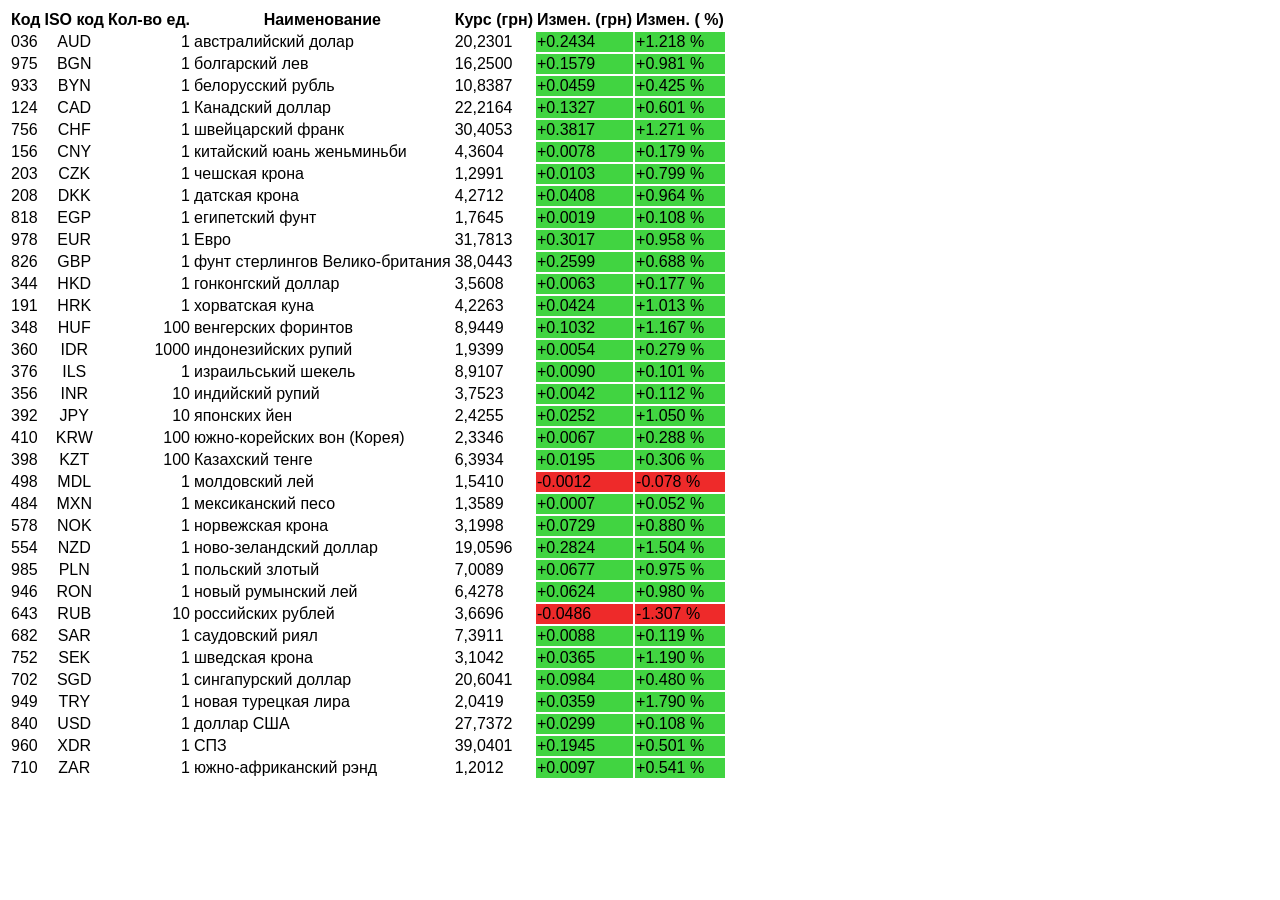
<file: index.html>
<!DOCTYPE html>
<html lang="en">
<head>
    <meta charset="UTF-8">
    <meta http-equiv="X-UA-Compatible" content="IE=edge">
    <meta name="viewport" content="width=device-width, initial-scale=1.0">
    <title>Test</title>
    <link rel="stylesheet" href="style.css">
</head>
<body>
    <table class="table" id="sortable">
        <thead>
            <tr class="table__header">
                <th>Код</th>
                <th>ISO код</th>
                <th>Кол-во ед.</th>
                <th>Наименование</th>
                <th>Курс (грн)</th>
                <th data-type="number">Измен. (грн)</th>
                <th data-type="number">Измен. ( %)</th>
            </tr>
        </thead>
        <tbody>
            <tr class="table__string">
                <td>036</td>
                <td>AUD</td>
                <td>1</td>
                <td>австралийский долар</td>
                <td>20,2301</td>
                <td>+0.2434</td>
                <td>+1.218 %</td>
            </tr>
            <tr class="table__string">
                <td>975</td>
                <td>BGN</td>
                <td>1</td>
                <td>болгарский лев</td>
                <td>16,2500</td>
                <td>+0.1579</td>
                <td>+0.981 %</td>
            </tr>
            <tr class="table__string">
                <td>933</td>
                <td>BYN</td>
                <td>1</td>
                <td>белорусский рубль</td>
                <td>10,8387</td>
                <td>+0.0459</td>
                <td>+0.425 %</td>
            </tr>
            <tr class="table__string">
                <td>124</td>
                <td>CAD</td>
                <td>1</td>
                <td>Канадский доллар</td>
                <td>22,2164</td>
                <td>+0.1327</td>
                <td>+0.601 %</td>
            </tr>
            <tr class="table__string">
                <td>756</td>
                <td>CHF</td>
                <td>1</td>
                <td>швейцарский франк</td>
                <td>30,4053</td>
                <td>+0.3817</td>
                <td>+1.271 %</td>
            </tr>
            <tr class="table__string">
                <td>156</td>
                <td>CNY</td>
                <td>1</td>
                <td>китайский юань женьминьби</td>
                <td>4,3604</td>
                <td>+0.0078</td>
                <td>+0.179 %</td>
            </tr>
            <tr class="table__string">
                <td>203</td>
                <td>CZK</td>
                <td>1</td>
                <td>чешская крона</td>
                <td>1,2991</td>
                <td>+0.0103</td>
                <td>+0.799 %</td>
            </tr>
            <tr class="table__string">
                <td>208</td>
                <td>DKK</td>
                <td>1</td>
                <td>датская крона</td>
                <td>4,2712</td>
                <td>+0.0408</td>
                <td>+0.964 %</td>
            </tr>
            <tr class="table__string">
                <td>818</td>
                <td>EGP</td>
                <td>1</td>
                <td>египетский фунт</td>
                <td>1,7645</td>
                <td>+0.0019</td>
                <td>+0.108 %</td>
            </tr>
            <tr class="table__string">
                <td>978</td>
                <td>EUR</td>
                <td>1</td>
                <td>Евро</td>
                <td>31,7813</td>
                <td>+0.3017</td>
                <td>+0.958 %</td>
            </tr>
            <tr class="table__string">
                <td>826</td>
                <td>GBP</td>
                <td>1</td>
                <td>фунт стерлингов Велико-британия</td>
                <td>38,0443</td>
                <td>+0.2599</td>
                <td>+0.688 %</td>
            </tr>
            <tr class="table__string">
                <td>344</td>
                <td>HKD</td>
                <td>1</td>
                <td>гонконгский доллар</td>
                <td>3,5608</td>
                <td>+0.0063</td>
                <td>+0.177 %</td>
            </tr>
            <tr class="table__string">
                <td>191</td>
                <td>HRK</td>
                <td>1</td>
                <td>хорватская куна</td>
                <td>4,2263</td>
                <td>+0.0424</td>
                <td>+1.013 %</td>
            </tr>
            <tr class="table__string">
                <td>348</td>
                <td>HUF</td>
                <td>100</td>
                <td>венгерских форинтов</td>
                <td>8,9449</td>
                <td>+0.1032</td>
                <td>+1.167 %</td>
            </tr>
            <tr class="table__string">
                <td>360</td>
                <td>IDR</td>
                <td>1000</td>
                <td>индонезийских рупий</td>
                <td>1,9399</td>
                <td>+0.0054</td>
                <td>+0.279 %</td>
            </tr>
            <tr class="table__string">
                <td>376</td>
                <td>ILS</td>
                <td>1</td>
                <td>израильський шекель</td>
                <td>8,9107</td>
                <td>+0.0090</td>
                <td>+0.101 %</td>
            </tr>
            <tr class="table__string">
                <td>356</td>
                <td>INR</td>
                <td>10</td>
                <td>индийский рупий</td>
                <td>3,7523</td>
                <td>+0.0042</td>
                <td>+0.112 %</td>
            </tr>
            <tr class="table__string">
                <td>392</td>
                <td>JPY</td>
                <td>10</td>
                <td>японских йен</td>
                <td>2,4255</td>
                <td>+0.0252</td>
                <td>+1.050 %</td>
            </tr>
            <tr class="table__string">
                <td>410</td>
                <td>KRW</td>
                <td>100</td>
                <td>южно-корейских вон (Корея)</td>
                <td>2,3346</td>
                <td>+0.0067</td>
                <td>+0.288 %</td>
            </tr>
            <tr class="table__string">
                <td>398</td>
                <td>KZT</td>
                <td>100</td>
                <td>Казахский тенге</td>
                <td>6,3934</td>
                <td>+0.0195</td>
                <td>+0.306 %</td>
            </tr>
            <tr class="table__string">
                <td>498</td>
                <td>MDL</td>
                <td>1</td>
                <td>молдовский лей</td>
                <td>1,5410</td>
                <td>-0.0012</td>
                <td>-0.078 %</td>
            </tr>
            <tr class="table__string">
                <td>484</td>
                <td>MXN</td>
                <td>1</td>
                <td>мексиканский песо</td>
                <td>1,3589</td>
                <td>+0.0007</td>
                <td>+0.052 %</td>
            </tr>
            <tr class="table__string">
                <td>578</td>
                <td>NOK</td>
                <td>1</td>
                <td>норвежская крона</td>
                <td>3,1998</td>
                <td>+0.0729</td>
                <td>+0.880 %</td>
            </tr> 
            <tr class="table__string">
                <td>554</td>
                <td>NZD</td>
                <td>1</td>
                <td>ново-зеландский доллар</td>
                <td>19,0596</td>
                <td>+0.2824</td>
                <td>+1.504 %</td>
            </tr>
            <tr class="table__string">
                <td>985</td>
                <td>PLN</td>
                <td>1</td>
                <td>польский злотый</td>
                <td>7,0089</td>
                <td>+0.0677</td>
                <td>+0.975 %</td>
            </tr>
            <tr class="table__string">
                <td>946</td>
                <td>RON</td>
                <td>1</td>
                <td>новый румынский лей</td>
                <td>6,4278</td>
                <td>+0.0624</td>
                <td>+0.980 %</td>
            </tr>
            <tr class="table__string">
                <td>643</td>
                <td>RUB</td>
                <td>10</td>
                <td>российских рублей</td>
                <td>3,6696</td>
                <td>-0.0486</td>
                <td>-1.307 %</td>
            </tr>
            <tr class="table__string">
                <td>682</td>
                <td>SAR</td>
                <td>1</td>
                <td>саудовский риял</td>
                <td>7,3911</td>
                <td>+0.0088</td>
                <td>+0.119 %</td>
            </tr>
            <tr class="table__string">
                <td>752</td>
                <td>SEK</td>
                <td>1</td>
                <td>шведская крона</td>
                <td>3,1042</td>
                <td>+0.0365</td>
                <td>+1.190 %</td>
            </tr>
            <tr class="table__string">
                <td>702</td>
                <td>SGD</td>
                <td>1</td>
                <td>сингапурский доллар</td>
                <td>20,6041</td>
                <td>+0.0984</td>
                <td>+0.480 %</td>
            </tr>
            <tr class="table__string">
                <td>949</td>
                <td>TRY</td>
                <td>1</td>
                <td>новая турецкая лира</td>
                <td>2,0419</td>
                <td>+0.0359</td>
                <td>+1.790 %</td>
            </tr>
            <tr class="table__string">
                <td>840</td>
                <td>USD</td>
                <td>1</td>
                <td>доллар США</td>
                <td>27,7372</td>
                <td>+0.0299</td>
                <td>+0.108 %</td>
            </tr>
            <tr class="table__string">
                <td>960</td>
                <td>XDR</td>
                <td>1</td>
                <td>СПЗ</td>
                <td>39,0401</td>
                <td>+0.1945</td>
                <td>+0.501 %</td>
            </tr>
            <tr class="table__string">
                <td>710</td>
                <td>ZAR</td>
                <td>1</td>
                <td>южно-африканский рэнд</td>
                <td>1,2012</td>
                <td>+0.0097</td>
                <td>+0.541 %</td>
            </tr>
        </tbody>
    </table>
    
    <script src="index.js"></script>
</body>
</html>
</file>
<file: style.css>
body {
  font-family: -apple-system, BlinkMacSystemFont, "Segoe UI", Roboto, Oxygen,
    Ubuntu, Cantarell, "Open Sans", "Helvetica Neue", sans-serif;
  font-style: normal;
}
th {
  cursor: pointer;
}
.table__string:hover {
  background-color: rgb(202, 211, 208);
}

.table__value-more {
  background-color: rgb(65, 212, 65);
}
.table__value-more:hover {
  background-color: rgb(87, 255, 87);
}

.table__value-less {
  background-color: rgb(238, 42, 42);
}

.tab-centre {
  text-align: center;
}
.tab-end {
  text-align: end;
}
</file>
